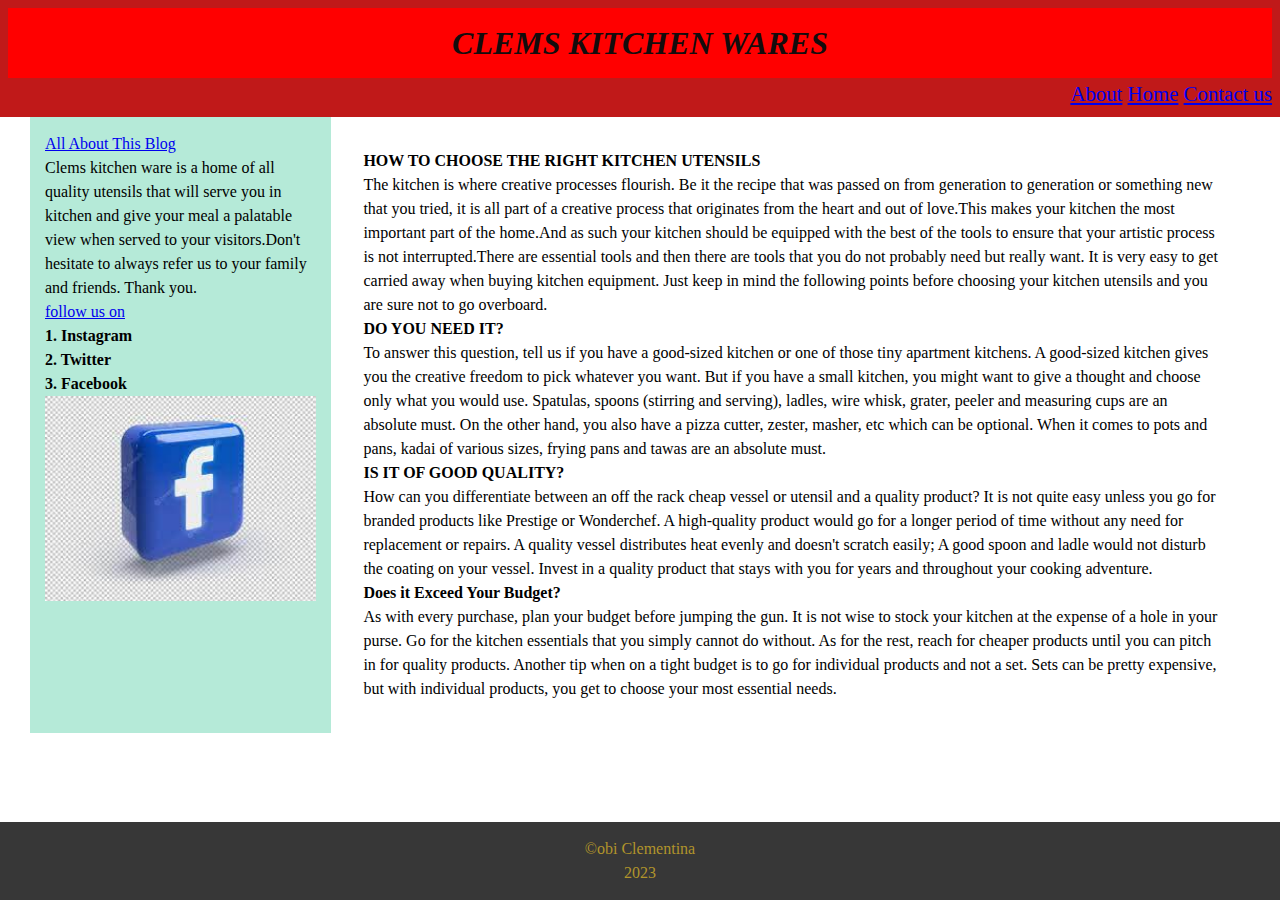
<file: index.html>
<!DOCTYPE html>
<html lang="en">
    <head>
        <meta charset="UTF-8" />
        <meta http-equiv="X-UA-Compatible" content="IE=edge" />
        <meta name="viewport" content="width=device-width, initial-scale=1.0" />
        <link rel="icon" href="./image/twitter logo.jpeg" />
        <link rel="stylesheet" href="./css/style.css" />
        <title>CLEMS KITCHEN WARES</title>
    </head>
    <body>
        <header>
            <h1>CLEMS KITCHEN WARES</h1>

            <nav>
                <a href="#" class="about">About</a>
                <a href="#" class="home">Home</a>
                <a href="#" class="contact">Contact us</a>
            </nav>
        </header>
        <section>
            <main>
                <div class="main-right">
                    <a href="#" class="contact">All About This Blog</a>

                    <p>
                        Clems kitchen ware is a home of all quality utensils
                        that will serve you in kitchen and give your meal a
                        palatable view when served to your visitors.Don't
                        hesitate to always refer us to your family and friends.
                        Thank you.
                    </p>
                    <a href="#" class="class">follow us on</a>
                    <b>1. Instagram</b>
                    <b> 2. Twitter</b>
                    <b> 3. Facebook</b>
                    <img src="./image/facebook.jpeg" alt="fb image" />
                </div>
                <div class="main-left">
                    <h2>How to Choose the Right Kitchen Utensils</h2>
                    <p>
                        The kitchen is where creative processes flourish. Be it
                        the recipe that was passed on from generation to
                        generation or something new that you tried, it is all
                        part of a creative process that originates from the
                        heart and out of love.This makes your kitchen the most
                        important part of the home.And as such your kitchen
                        should be equipped with the best of the tools to ensure
                        that your artistic process is not interrupted.There are
                        essential tools and then there are tools that you do not
                        probably need but really want. It is very easy to get
                        carried away when buying kitchen equipment. Just keep in
                        mind the following points before choosing your kitchen
                        utensils and you are sure not to go overboard.
                    </p>
                    <h3>Do You Need it?</h3>
                    <p>
                        To answer this question, tell us if you have a
                        good-sized kitchen or one of those tiny apartment
                        kitchens. A good-sized kitchen gives you the creative
                        freedom to pick whatever you want. But if you have a
                        small kitchen, you might want to give a thought and
                        choose only what you would use. Spatulas, spoons
                        (stirring and serving), ladles, wire whisk, grater,
                        peeler and measuring cups are an absolute must. On the
                        other hand, you also have a pizza cutter, zester,
                        masher, etc which can be optional. When it comes to pots
                        and pans, kadai of various sizes, frying pans and tawas
                        are an absolute must.
                    </p>
                    <h4>Is it of Good Quality?</h4>
                    <p>
                        How can you differentiate between an off the rack cheap
                        vessel or utensil and a quality product? It is not quite
                        easy unless you go for branded products like Prestige or
                        Wonderchef. A high-quality product would go for a longer
                        period of time without any need for replacement or
                        repairs. A quality vessel distributes heat evenly and
                        doesn't scratch easily; A good spoon and ladle would not
                        disturb the coating on your vessel. Invest in a quality
                        product that stays with you for years and throughout
                        your cooking adventure.
                    </p>
                    <h5>Does it Exceed Your Budget?</h5>
                    <p>
                        As with every purchase, plan your budget before jumping
                        the gun. It is not wise to stock your kitchen at the
                        expense of a hole in your purse. Go for the kitchen
                        essentials that you simply cannot do without. As for the
                        rest, reach for cheaper products until you can pitch in
                        for quality products. Another tip when on a tight budget
                        is to go for individual products and not a set. Sets can
                        be pretty expensive, but with individual products, you
                        get to choose your most essential needs.
                    </p>
                </div>
            </main>
        </section>
        <footer>
            <p>&copy;obi Clementina</p>
            <p>2023</p>
        </footer>
    </body>
</html>
</file>
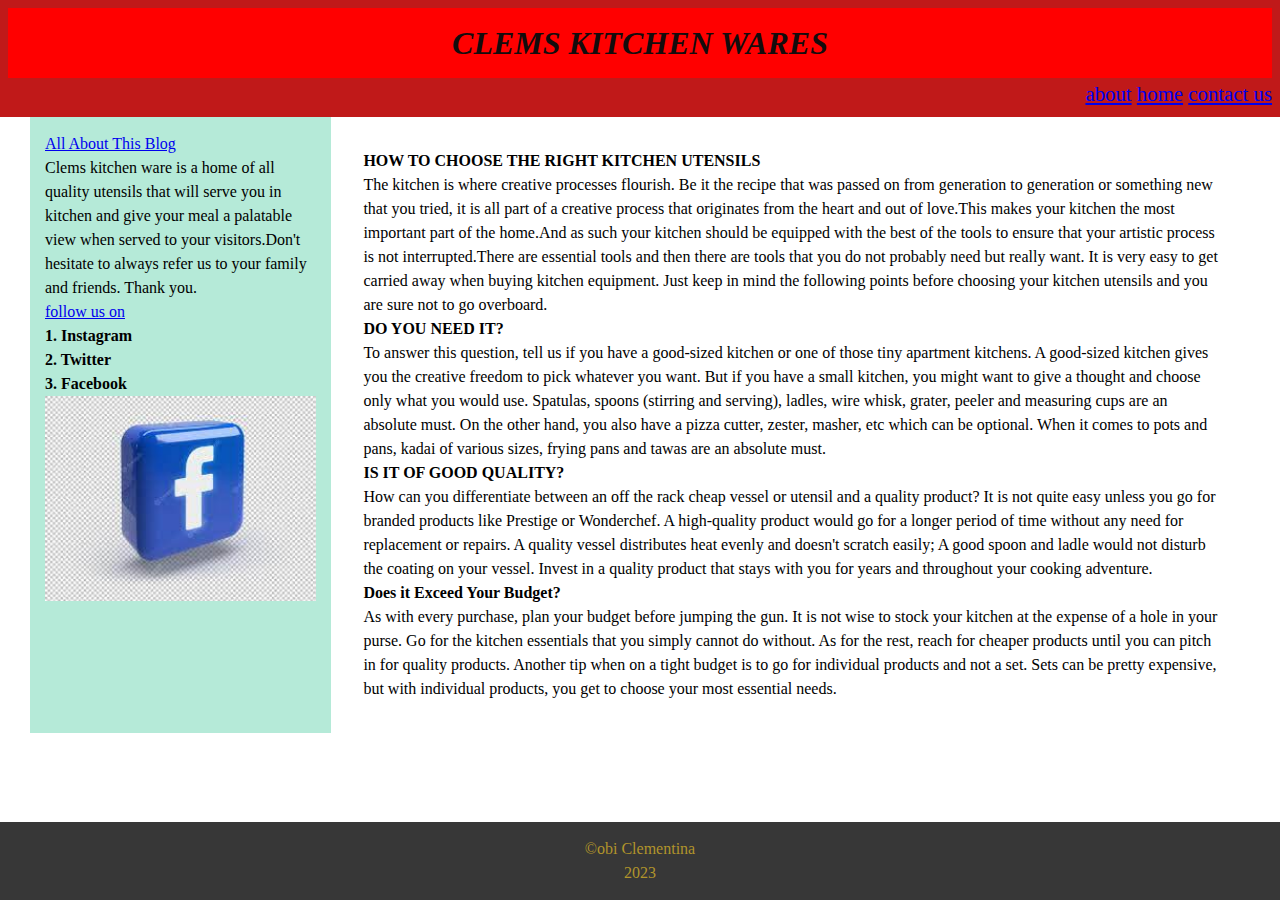
<file: docs/index.html>
<!DOCTYPE html>
<html lang="en">
    <head>
        <meta charset="UTF-8" />
        <meta http-equiv="X-UA-Compatible" content="IE=edge" />
        <meta name="viewport" content="width=device-width, initial-scale=1.0" />
        <link rel="icon" href="../image/twitter logo.jpeg" />
        <link rel="stylesheet" href="../css/style.css" />
        <title>CLEMS KITCHEN WARES</title>
    </head>
    <body>
        <header>
            <h1>CLEMS KITCHEN WARES</h1>

            <nav>
                <a href="#" class="about">about</a>
                <a href="#" class="home">home</a>
                <a href="#" class="contact">contact us</a>
            </nav>
        </header>
        <section>
            <main>
                <div class="main-right">
                    <a href="#" class="contact">All About This Blog</a>

                    <p>
                        Clems kitchen ware is a home of all quality utensils
                        that will serve you in kitchen and give your meal a
                        palatable view when served to your visitors.Don't
                        hesitate to always refer us to your family and friends.
                        Thank you.
                    </p>
                    <a href="#" class="class">follow us on</a>
                    <b>1. Instagram</b>
                    <b> 2. Twitter</b>
                    <b> 3. Facebook</b>
                    <img src="../image/facebook.jpeg" alt="fb image" />
                </div>
                <div class="main-left">
                    <h2>How to Choose the Right Kitchen Utensils</h2>
                    <p>
                        The kitchen is where creative processes flourish. Be it
                        the recipe that was passed on from generation to
                        generation or something new that you tried, it is all
                        part of a creative process that originates from the
                        heart and out of love.This makes your kitchen the most
                        important part of the home.And as such your kitchen
                        should be equipped with the best of the tools to ensure
                        that your artistic process is not interrupted.There are
                        essential tools and then there are tools that you do not
                        probably need but really want. It is very easy to get
                        carried away when buying kitchen equipment. Just keep in
                        mind the following points before choosing your kitchen
                        utensils and you are sure not to go overboard.
                    </p>
                    <h3>Do You Need it?</h3>
                    <p>
                        To answer this question, tell us if you have a
                        good-sized kitchen or one of those tiny apartment
                        kitchens. A good-sized kitchen gives you the creative
                        freedom to pick whatever you want. But if you have a
                        small kitchen, you might want to give a thought and
                        choose only what you would use. Spatulas, spoons
                        (stirring and serving), ladles, wire whisk, grater,
                        peeler and measuring cups are an absolute must. On the
                        other hand, you also have a pizza cutter, zester,
                        masher, etc which can be optional. When it comes to pots
                        and pans, kadai of various sizes, frying pans and tawas
                        are an absolute must.
                    </p>
                    <h4>Is it of Good Quality?</h4>
                    <p>
                        How can you differentiate between an off the rack cheap
                        vessel or utensil and a quality product? It is not quite
                        easy unless you go for branded products like Prestige or
                        Wonderchef. A high-quality product would go for a longer
                        period of time without any need for replacement or
                        repairs. A quality vessel distributes heat evenly and
                        doesn't scratch easily; A good spoon and ladle would not
                        disturb the coating on your vessel. Invest in a quality
                        product that stays with you for years and throughout
                        your cooking adventure.
                    </p>
                    <h5>Does it Exceed Your Budget?</h5>
                    <p>
                        As with every purchase, plan your budget before jumping
                        the gun. It is not wise to stock your kitchen at the
                        expense of a hole in your purse. Go for the kitchen
                        essentials that you simply cannot do without. As for the
                        rest, reach for cheaper products until you can pitch in
                        for quality products. Another tip when on a tight budget
                        is to go for individual products and not a set. Sets can
                        be pretty expensive, but with individual products, you
                        get to choose your most essential needs.
                    </p>
                </div>
            </main>
        </section>
        <footer>
            <p>&copy;obi Clementina</p>
            <p>2023</p>
        </footer>
    </body>
</html>
</file>
<file: css/style.css>
html, body, div, span, applet, object, iframe,
h1, h2, h3, h4, h5, h6, p, blockquote, pre,
a, abbr, acronym, address, big, cite, code,
del, dfn, em, img, ins, kbd, q, s, samp,
small, strike, strong, sub, sup, tt, var,
b, u, i, center,
dl, dt, dd, ol, ul, li,
fieldset, form, label, legend,
table, caption, tbody, tfoot, thead, tr, th, td,
article, aside, canvas, details, embed, 
figure, figcaption, footer, header, hgroup, 
menu, nav, output, ruby, section, summary,
time, mark, audio, video {
	margin: 0;
	padding: 0;
	border: 0;
	font-size: 100%;
	vertical-align: baseline;
}

article, aside, details, figcaption, figure, 
footer, header, hgroup, menu, nav, section {
	display: block;
}

body {
	line-height: 1;
	width: 100%;
}

ol, ul {
	list-style: none;
}

blockquote, q {
	quotes: none;
}

blockquote::before, blockquote::after,
q::before, q::after {
	content: '';
	content: none;
}

table {
	border-collapse: collapse;
	border-spacing: 0;
}

/* Do not write a css rule above here! Use the space below  */


/* Write your css below here */
/**** Designing for MOBILE FIRST ****/
* {
	box-sizing: border-box;
	line-height: 1.5em;
}
h1{
	padding: 10px;
	justify-content: center;
	text-align:justify;
	color: #130c0d;
	font-style: italic;
    width:600%;
    font-size: xx-large;
	display: flex;
    align-items: center;
    justify-content: center;
    width: 100%;
    height: 70px;
    background-color: red;
}
h2,
h3,
h4 {
	text-transform: uppercase;
}
header {
	background-color: #c01919;
	color: #2d3dca;
	text-align: center;
	padding: 8px;
	margin-bottom: 0;
	font-size: 1.3em;
	
}
.main-right{
    background-color: #b5ead8;
    padding: 15px;
	text-justify: auto;
	image-orientation: flip;
}
.main-left{
	padding: 2rem;
}

nav {
	margin-top: 0;
	text-align: end;
	justify-items: center;
}

main div{
	display: flex;
	flex-direction: column;
}
main {
	width: 100%;
	display: flex;
	flex-direction: column;
}

main aside span a:focus {
	border: 1px solid #CCC;
}
footer {
	background-color: #373737;
	color: #B1942B;
	padding: 15px;
	text-align: center;
	width: 100%;
}

footer .footer-bottom{
	margin-top: 15px;
	height: 20px;
}
/**** For LARGE DEVICES ****/
@media screen and (width >= 768px) {
	body {
		min-height: 100vh;
		display: flex;
		flex-direction: column;
	}
	
	nav li a {
		margin: 50px;
		font-size: 1em;
		padding: 2px 5px 5px;
	}
	main {
		flex-direction: row;
		padding: 0 30px;
	}
	main section {
		width: 80%;
		margin-right: 20px;
	}
	main aside {
		width: 20%;
		margin: 50px;
	}
	footer {
		margin-top: auto;
	}
}
</file>
